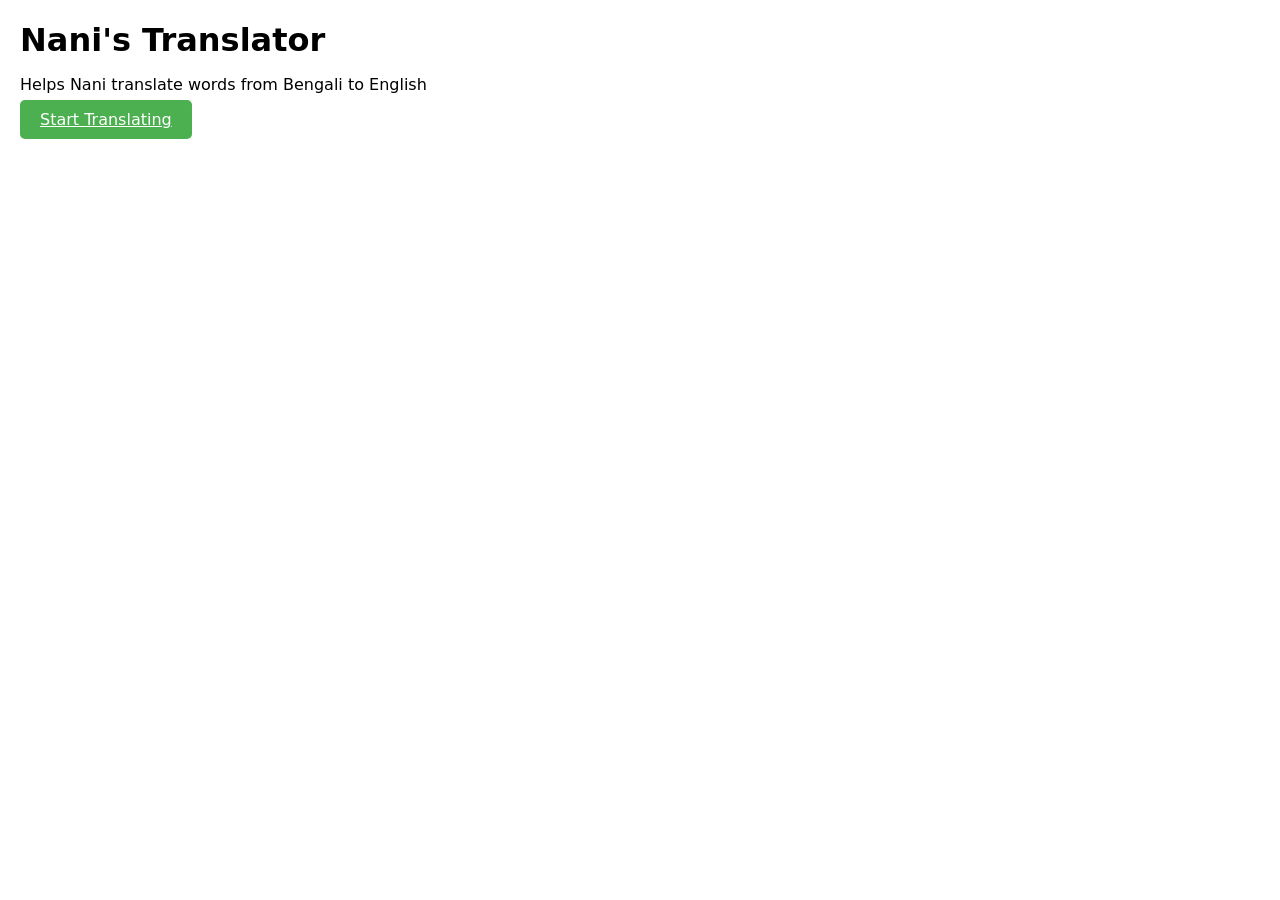
<file: index.html>
<!DOCTYPE html><html lang='en'><head><meta charset='UTF-8'><meta name='viewport' content='width=device-width, initial-scale=1.0'><title>Nani's Translator</title><link rel='stylesheet' href='style.css'></head><body><h1>Nani's Translator</h1><p>Helps Nani translate words from Bengali to English</p><a href='translate.html' class='button'>Start Translating</a><script src='app.js'></script></body></html>
</file>
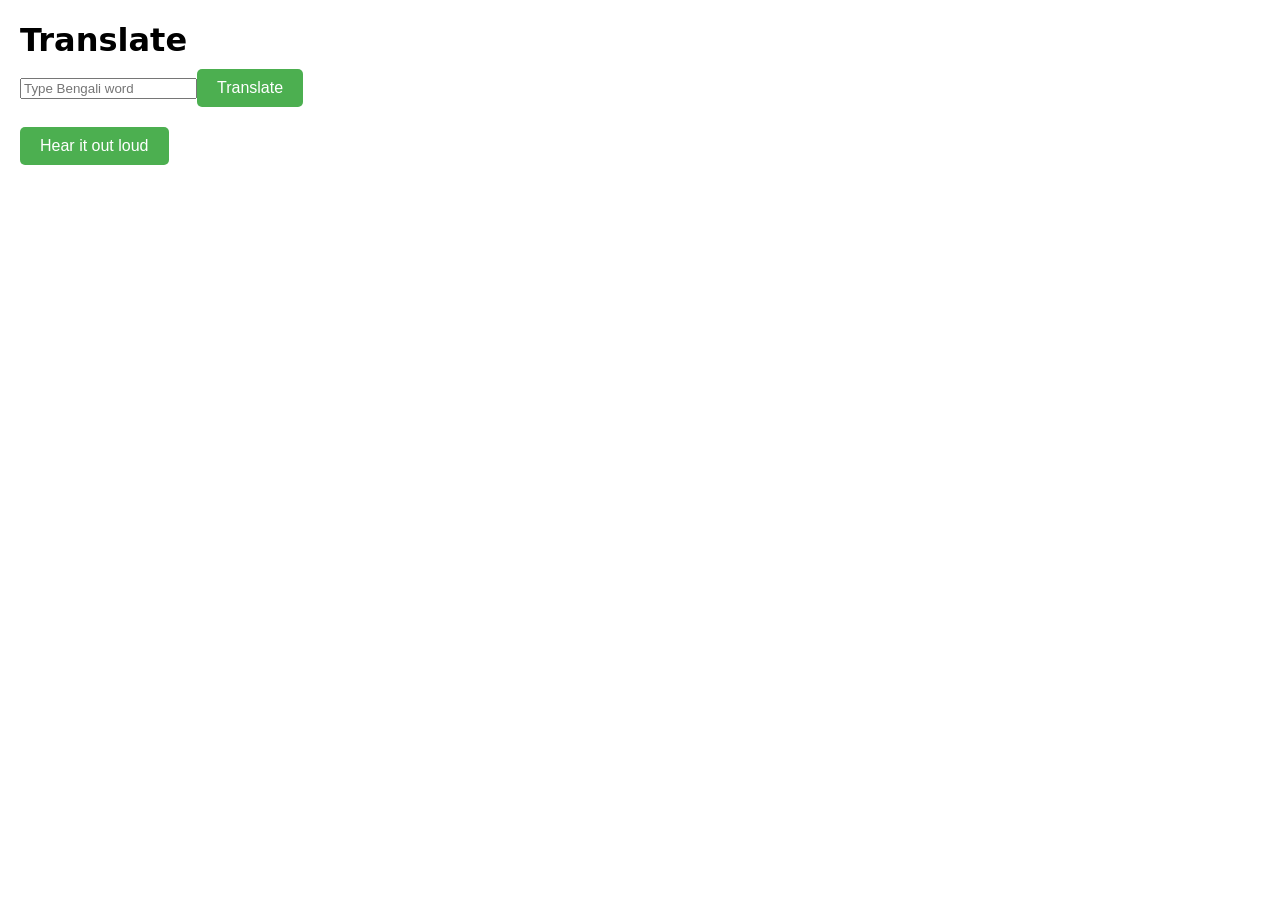
<file: translate.html>
<!DOCTYPE html><html lang='en'><head><meta charset='UTF-8'><meta name='viewport' content='width=device-width, initial-scale=1.0'><title>Translate</title><link rel='stylesheet' href='style.css'></head><body><h1>Translate</h1><form id='translate-form'><input type='text' id='bengali-input' placeholder='Type Bengali word'><button id='translate-button' class='button'>Translate</button></form><div id='translation-container'><h2 id='english-translation'></h2><button id='speak-button' class='button'>Hear it out loud</button></div><script src='app.js'></script></body></html>
</file>
<file: style.css>
body { font-family: system-ui, sans-serif; font-size: 16px; margin: 20px; padding: 0; } h1 { margin-bottom: 10px; } .button { background-color: #4CAF50; color: #fff; border: none; padding: 10px 20px; border-radius: 5px; cursor: pointer; font-size: 16px; } .button:hover { background-color: #3e8e41; } #translation-container { margin-top: 20px; }
</file>
